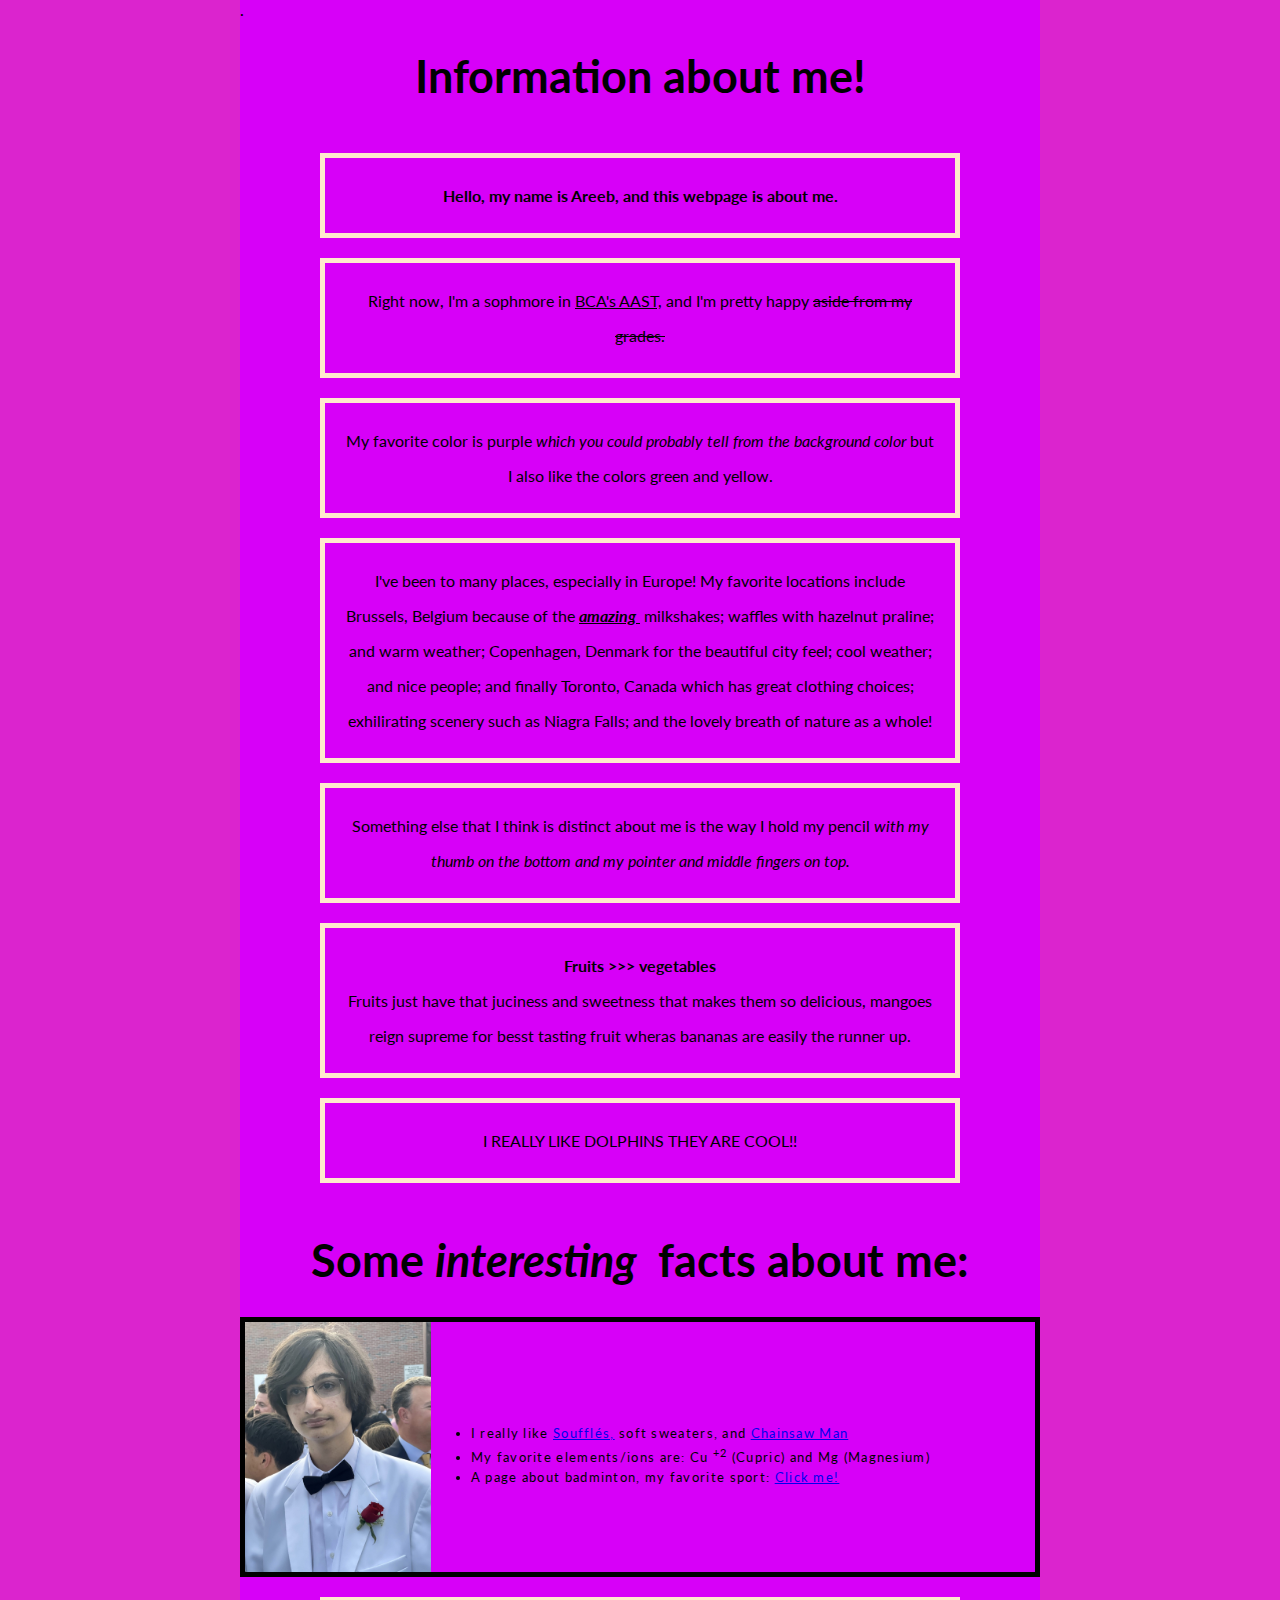
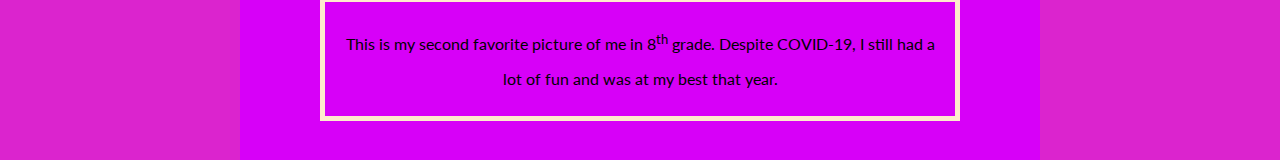
<file: index.html>
<!DOCTYPE html>
<html>

<head>
    <link href = "Styles/harryStyles.css" rel="stylesheet" type="text/css"/>.
    <link href = "Styles/otrosEstilos.css" rel="stylesheet" type="text/css"/>
    <title>Areeb's Webpage</title>
    <link href="https://fonts.googleapis.com/css2?family=Lato&family=Nunito&display=swap" rel="stylesheet">
</head>
<meta charset="utf-8">
<meta name="description" content="This page is for the BCA project, How To Build a Web Page by Mr. Wang">

<body>
    <h1>
        Information about me!
    </h1>

    <p class="bold">Hello, my name is Areeb, and this webpage is about me.</p>

    <p>
        Right now, I'm a sophmore in
        <span class="underline"> BCA's AAST,</span>
        and I'm pretty happy
        <span class="xedout"> aside from my grades.</span>
    </p>



    <p>
        My favorite color is purple
        <span class="em"> which you could probably tell from the background color</span>
        but I also like the colors green and yellow.
    </p>

    <p>
        I've been to many places, especially in Europe! My favorite locations include
        Brussels, Belgium because of the
        <span class="every">amazing ‎</span>
        milkshakes; waffles with hazelnut praline; and warm weather;
        Copenhagen, Denmark for the beautiful city feel; cool weather; and nice people;
        and finally Toronto, Canada which has great clothing choices; exhilirating scenery such as Niagra Falls;
        and the lovely breath of nature as a whole!
    </p>
    <p>Something else that I think is distinct about me is the way I hold my pencil
        <span class="em"> with my thumb on the bottom and my pointer and middle fingers on top.</span>
    </p>

    <p>
        <span class="bold"> Fruits >>> vegetables</span>

        <br>

        Fruits just have that juciness and sweetness that makes them so delicious,
        mangoes reign supreme for besst tasting fruit wheras bananas are easily the runner up.
    </p>

    <p>
        I REALLY LIKE DOLPHINS THEY ARE COOL!!
    </p>



    <h2>
        Some
        <span class="em">interesting ‎</span>
        <!-- I used a blank character here because it didn't allow a space for some reason-->
        facts about me:
    </h2>

    <div id="imageOfMe">
        <div class="image">
            <img src="Images/me.jpg" alt="me wearing a white suit" title="Areeb dripped out" height="250">
        </div>
        <div>
            <ul>
                <li>
                    I really like
                    <a href="https://en.wikipedia.org/wiki/Souffl%C3%A9" target="blank">Soufflés,</a>
                    soft sweaters, and
                    <a href="https://en.wikipedia.org/wiki/Chainsaw_Man" target="blank"> Chainsaw Man</a>
                </li>

                <li>
                    My favorite elements/ions are:
                    Cu
                    <sup>+2</sup>
                    (Cupric) and Mg (Magnesium)
                </li>

                <li>
                    A page about badminton, my favorite sport:
                    <a href="badminton sport.html" target="blank">Click me!</a>
                </li>
            </ul>
        </div>
    </div>

    <p>
        This is my second favorite picture of me in
        8<sup>th</sup>
        grade. Despite COVID-19, I still had a lot of fun and was at my best that year.
    </p>

    <br>

</body>

</html>
</file>
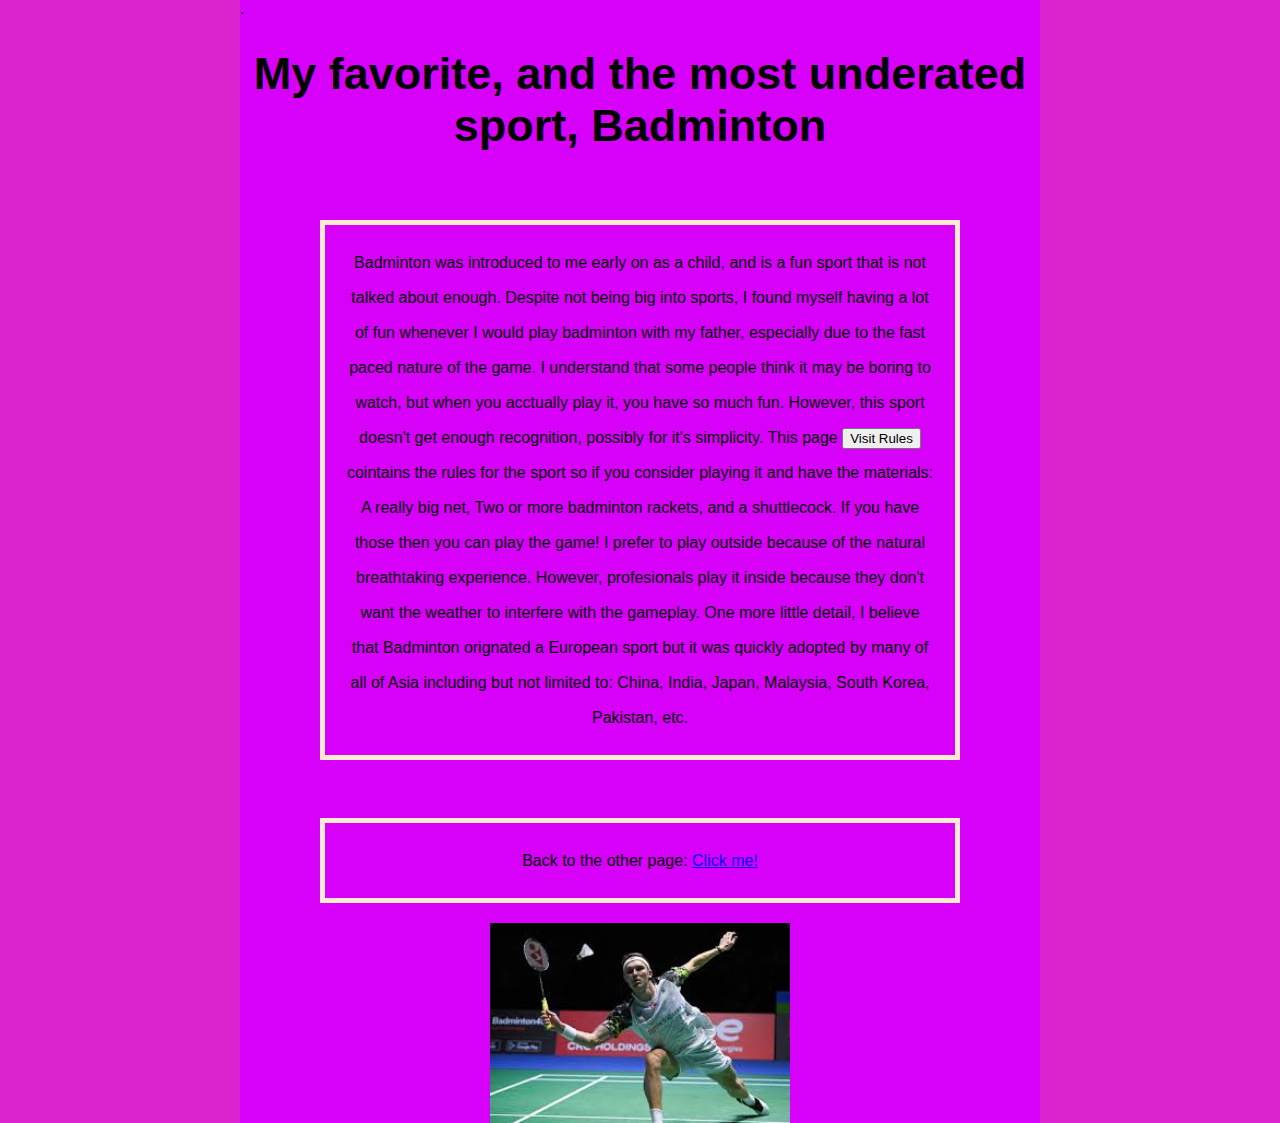
<file: badminton sport.html>
<!DOCTYPE html>
<html>

<head>
    <link href = "Styles/harryStyles.css" rel="stylesheet" type="text/css"/>.
    <title>Why Areeb likes badminton</title>
    <meta charset="utf-8">
    <meta name="description" content="This page is for the BCA project, How To Build a Web Page by Mr. Wang">
</head>


<body>
    <h1>
        My favorite, and the most underated sport, Badminton
    </h1>

    <br>

    <p>
        Badminton was introduced to me early on as a child, and is a fun sport that is not talked about enough.
        Despite not being big into sports, I found myself having a lot of fun whenever I would play
        badminton with my father, especially due to the fast paced nature of the game.
        I understand that some people think it may be boring to watch, but when you acctually play it, you have so much
        fun.
        However, this sport doesn't get enough recognition, possibly for it's simplicity.
        This page
        <a href="https://www.bbc.co.uk/bitesize/guides/z37j2p3/revision/3" target="blank">
            <button class="btn btn-primary btn-lg">Visit Rules</button>
        </a>
        cointains the rules for the sport so if you consider playing it and have the materials: A really big net,
        Two or more badminton rackets, and a shuttlecock. If you have those then you can play the game! 
        I prefer to play outside because of the natural breathtaking experience. However,
        profesionals play it inside because they don't want the weather to interfere with the gameplay. One more little detail, I believe that
        Badminton orignated a European sport
        but it was quickly adopted by many of all of Asia including but not limited to: China, India, Japan, Malaysia,
        South Korea, Pakistan, etc.
    </p>

    <br>

    <p>
        Back to the other page:
        <a href="index.html" target="blank">Click me!</a>
    </p>

    <img src="Images/broplayingbadminton.jpg" alt="Some guy playing badminton" title="thwack" height="200">

</body>

</html>
</file>
<file: Styles/harryStyles.css>
html {
    background-color:#db24ce;
}

body {
    font-family: Quicksand, lato, nunito, sans-serif;
    background-color:#d700f8;
    width: 800px;
    margin: 0 auto;
}

h1, h2 {
    margin:auto;
    padding: 30px 0;
    font-size: 45px;
    text-align: center;
}

p{
    border: blanchedalmond solid 5px;
    padding: 20px 20px;
    margin: 20px 80px;
    line-height: 35px;
    position: relative;
    text-align: center;
}

.center{
    text-align: center;
}

li{
    font-size: 13px;
    line-height: 20px;
    letter-spacing: 1.3px;
    float: left;
}

img{
    display: block;
    margin: 0 auto;
}
</file>
<file: Styles/otrosEstilos.css>
#imageOfMe{
    border: black solid 5px;
    display: flex;
    align-items: center;
    justify-content: center
}

.every{
    font-weight: bolder;
    font-style: italic;
    text-decoration: underline;
}

.xedout{
    text-decoration: line-through;
}


.bold {
    font-weight: bold;
}

.em{
    font-style: italic;
}

.underline{
    text-decoration: underline;
}
</file>
